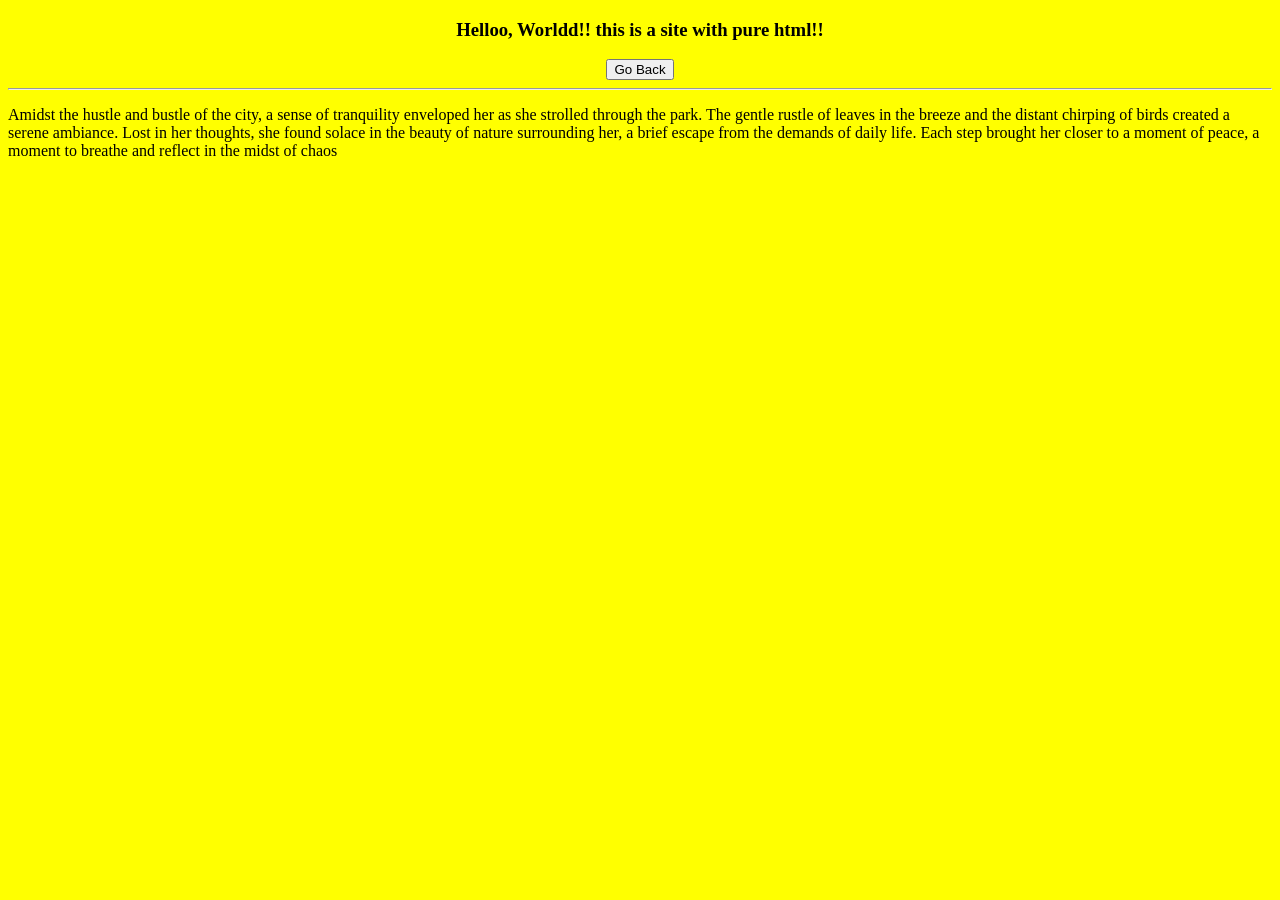
<file: Html/index.html>
<!DOCTYPE html>
<html lang="en">
<head>
    <meta charset="UTF-8">
    <meta name="viewport" content="width=device-width, initial-scale=1.0">
    <title>Document</title>
</head>
<body bgcolor="yellow">
    <h3 align="center">Helloo, Worldd!! this is a site with pure html!!</h3>
    <center><button onclick="location.href='../services.html'">Go Back</button></center>
    <hr>
    <p>Amidst the hustle and bustle of the city, a sense of tranquility enveloped her as she strolled through the park. The gentle rustle of leaves in the breeze and the distant chirping of birds created a serene ambiance. Lost in her thoughts, she found solace in the beauty of nature surrounding her, a brief escape from the demands of daily life. Each step brought her closer to a moment of peace, a moment to breathe and reflect in the midst of chaos</p>
</body>
</html>
</file>
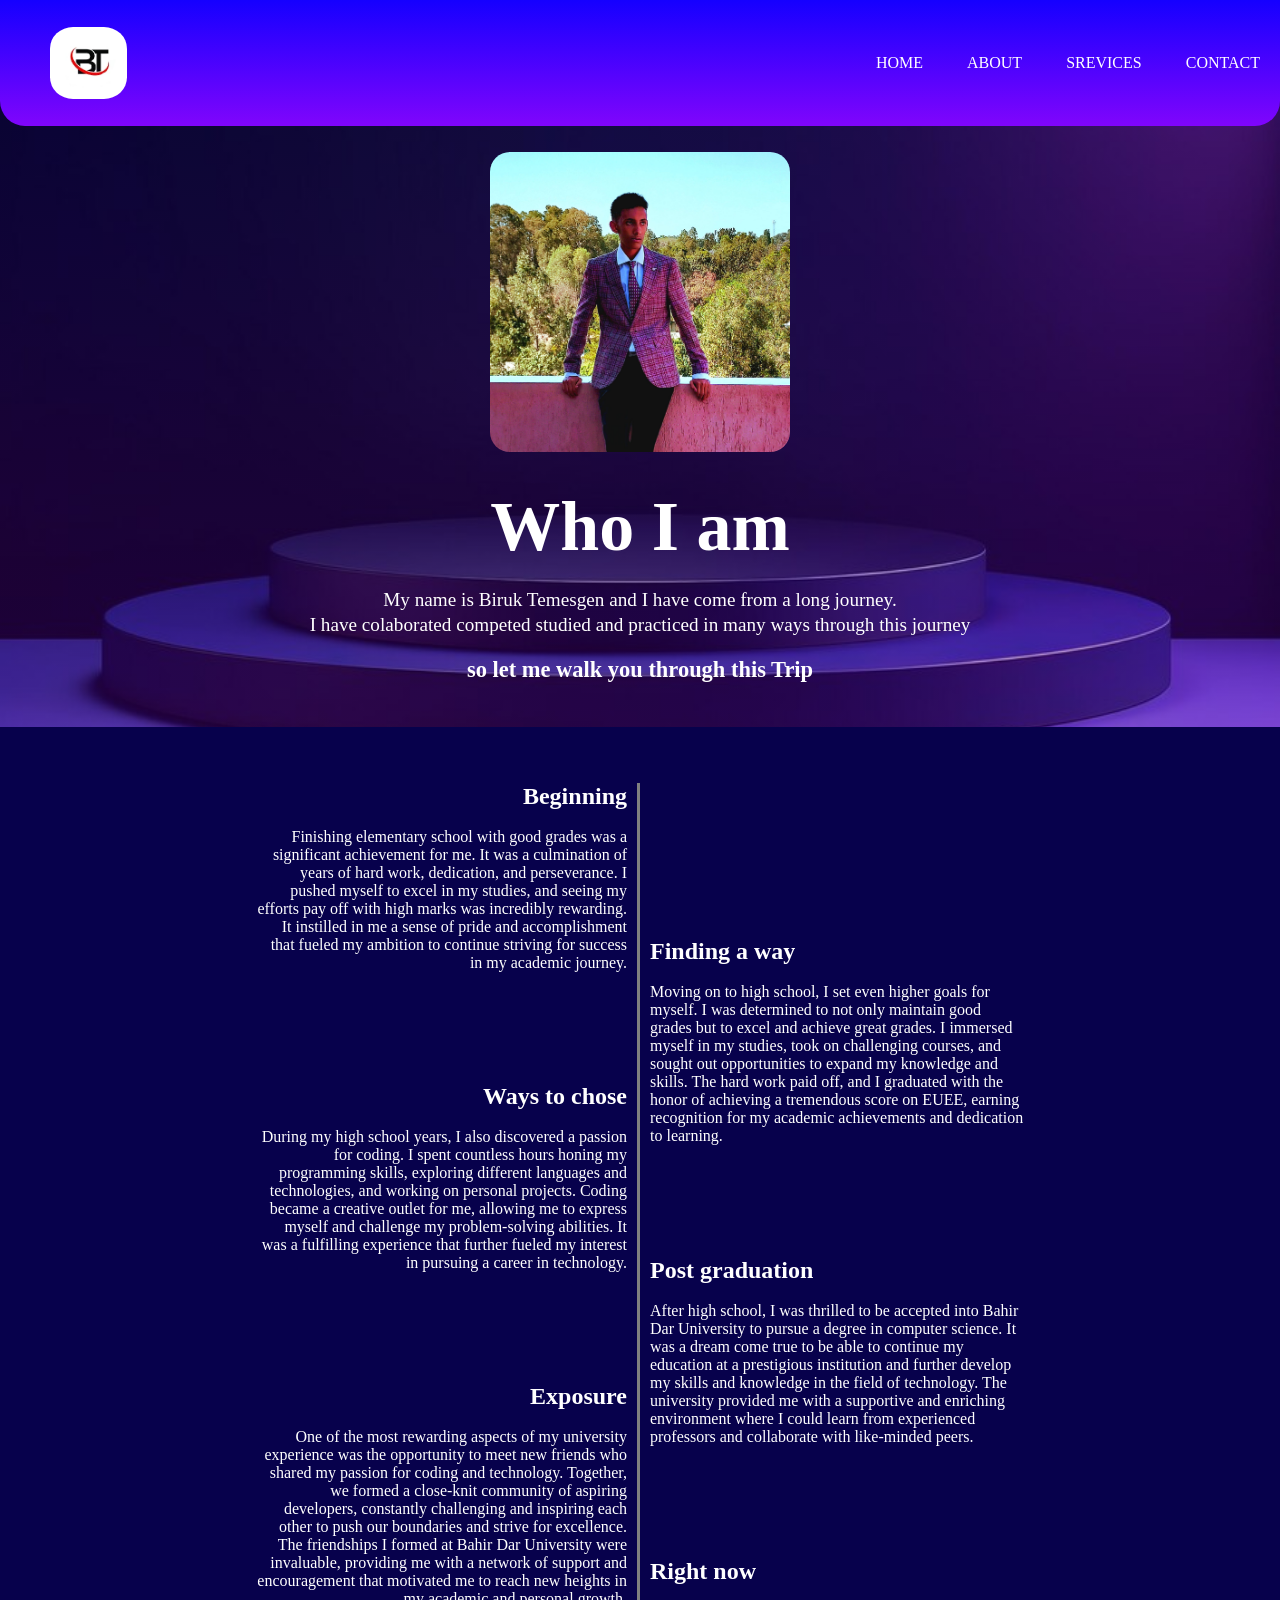
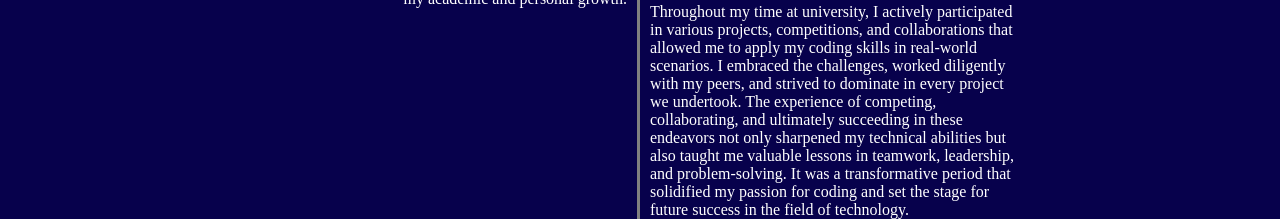
<file: about.html>
<!DOCTYPE html>
<html>
    <head>
        <link rel="icon" href="logo1.jpg">
        <title>Portfolio</title>
        <link rel="stylesheet" href="styles/style.css">
    </head>
    <body>
        <div class="banner">
            <div class="navbar">
                <img src="logo.jpg" class="pri">
                <ul>
                    <li><a href="home.html">Home</a></li>
                    <li><a href="#">about</a></li>
                    <li><a href="services.html">Srevices</a></li>
                    <li><a href="contact.html">Contact</a></li>
                    
                </ul>
            </div>

            <div class="con">
                <img src="Profilepic.jpg" class="pic2" width="300" alt="">
                <h1>Who I am</h1>
                <p>My name is Biruk Temesgen and I have come from a long journey.<br> I have colaborated competed studied and practiced in many ways through this journey</p>
                <h3 style="font-family: cursive;">so let me walk you through this Trip</h3>
            </div>
            
            <div class="grid js-reveal">
                <div class="div4 js-div4" align="right">
                    <div class="d1">
                        <h2  >Beginning</h2><br>
                        <p >Finishing elementary school with good grades was a significant achievement for me. It was a culmination of years of hard work, dedication, and perseverance. I pushed myself to excel in my studies, and seeing my efforts pay off with high marks was incredibly rewarding. It instilled in me a sense of pride and accomplishment that fueled my ambition to continue striving for success in my academic journey.</p>
                    </div>
                    <div class="d2">
                        <h2>Ways to chose</h2><br>
                        <p >During my high school years, I also discovered a passion for coding. I spent countless hours honing my programming skills, exploring different languages and technologies, and working on personal projects. Coding became a creative outlet for me, allowing me to express myself and challenge my problem-solving abilities. It was a fulfilling experience that further fueled my interest in pursuing a career in technology.</p>
                    </div>
                    <div class="d3">
                        <h2>Exposure</h2><br>
                        <p >One of the most rewarding aspects of my university experience was the opportunity to meet new friends who shared my passion for coding and technology. Together, we formed a close-knit community of aspiring developers, constantly challenging and inspiring each other to push our boundaries and strive for excellence. The friendships I formed at Bahir Dar University were invaluable, providing me with a network of support and encouragement that motivated me to reach new heights in my academic and personal growth.</p>
                    </div>
                </div>
                <div class="div5">
                    <div class="d4">
                    <h2 style="margin-top: 20%;">Finding a way</h2><br>
                    <p >Moving on to high school, I set even higher goals for myself. I was determined to not only maintain good grades but to excel and achieve great grades. I immersed myself in my studies, took on challenging courses, and sought out opportunities to expand my knowledge and skills. The hard work paid off, and I graduated with the honor of achieving a tremendous score on EUEE, earning recognition for my academic achievements and dedication to learning.</p>
                    </div>
                    <div class="d5">
                    <h2 >Post graduation</h2><br>
                    <p >After high school, I was thrilled to be accepted into Bahir Dar University to pursue a degree in computer science. It was a dream come true to be able to continue my education at a prestigious institution and further develop my skills and knowledge in the field of technology. The university provided me with a supportive and enriching environment where I could learn from experienced professors and collaborate with like-minded peers.</p>
                    </div>
                    <div class="d6">
                    <h2>Right now</h2><br>
                    <p >Throughout my time at university, I actively participated in various projects, competitions, and collaborations that allowed me to apply my coding skills in real-world scenarios. I embraced the challenges, worked diligently with my peers, and strived to dominate in every project we undertook. The experience of competing, collaborating, and ultimately succeeding in these endeavors not only sharpened my technical abilities but also taught me valuable lessons in teamwork, leadership, and problem-solving. It was a transformative period that solidified my passion for coding and set the stage for future success in the field of technology.</p>
                    </div>
                </div>
            </div>

        </div>
        
        
        <script src="Scripts/about.js">
           
            

        </script>
    </body>
</html>
</file>
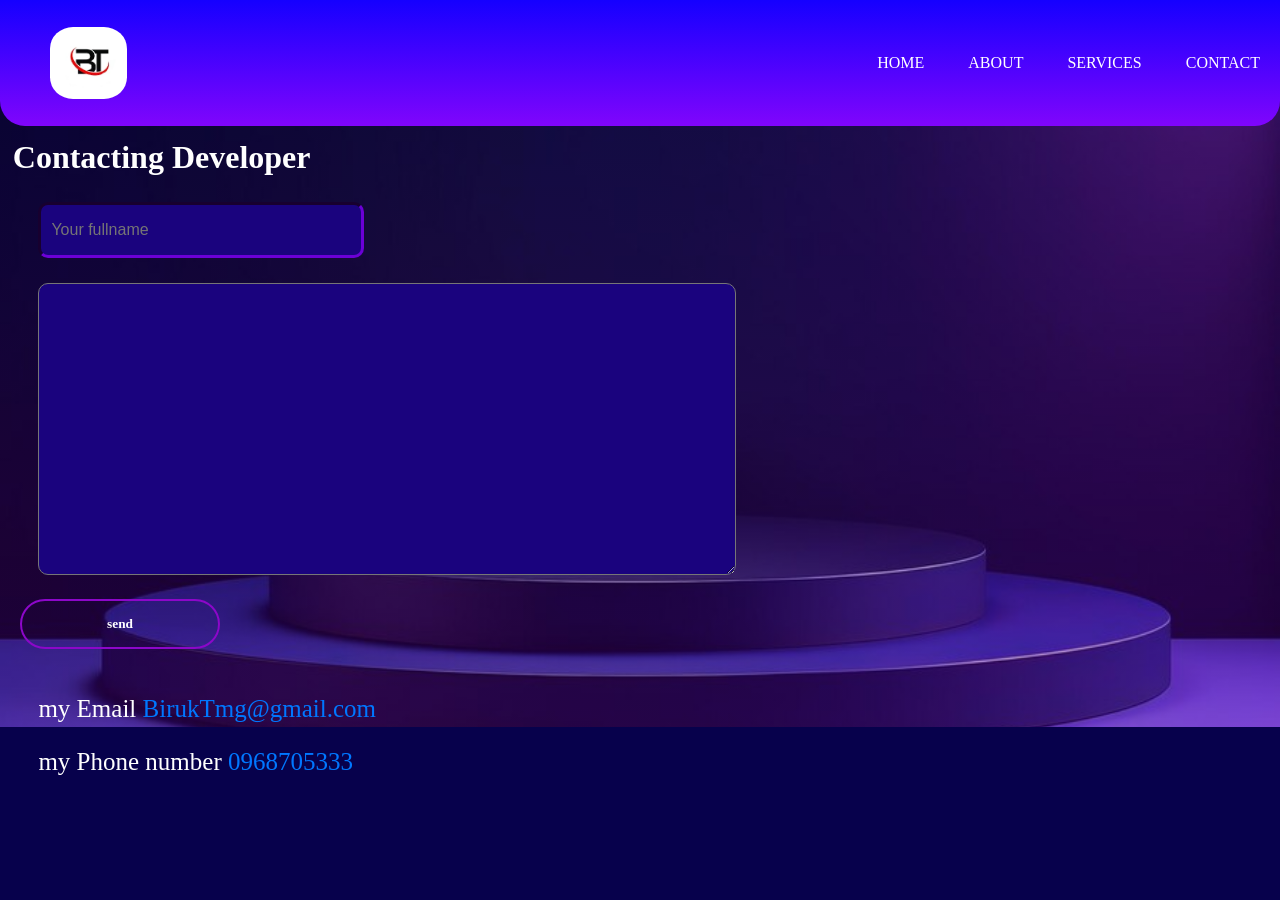
<file: contact.html>
<!DOCTYPE html>
<html>
    <head>
        <link rel="icon" href="logo1.jpg">
        <title>Portfolio</title>
        <link rel="stylesheet" href="styles/style.css">
    </head>
    <body>
        <div class="banner">
            <div class="navbar">
                <img src="logo.jpg" class="pri">
                <ul>
                    <li><a href="home.html">Home</a></li>
                    <li><a href="about.html">About</a></li>
                    <li><a href="services.html">Services</a></li>
                    <li><a href="#">Contact</a></li>



                    
                    
                </ul>
            </div>

            <div>
                <form method="get" action="">
                   <h1 id="h11">Contacting Developer</h1>
                <input name="Fulname" type="text" id="txtline" placeholder="Your fullname"><br>
                <textarea name="message" id="txtar" cols="70" rows="15"></textarea>
                <br><button class="button"> send</button>
                <div class="div3">my Email <a class="cont" href="mailto: biruktmg@gmail.com">BirukTmg@gmail.com</a></div>
                <div class="div3">my Phone number <a class="cont" href="tel:0968705333">0968705333</a></div>
                
            
                </form>
            </div>




        </div>
        
        

    </body>
</html>
</file>
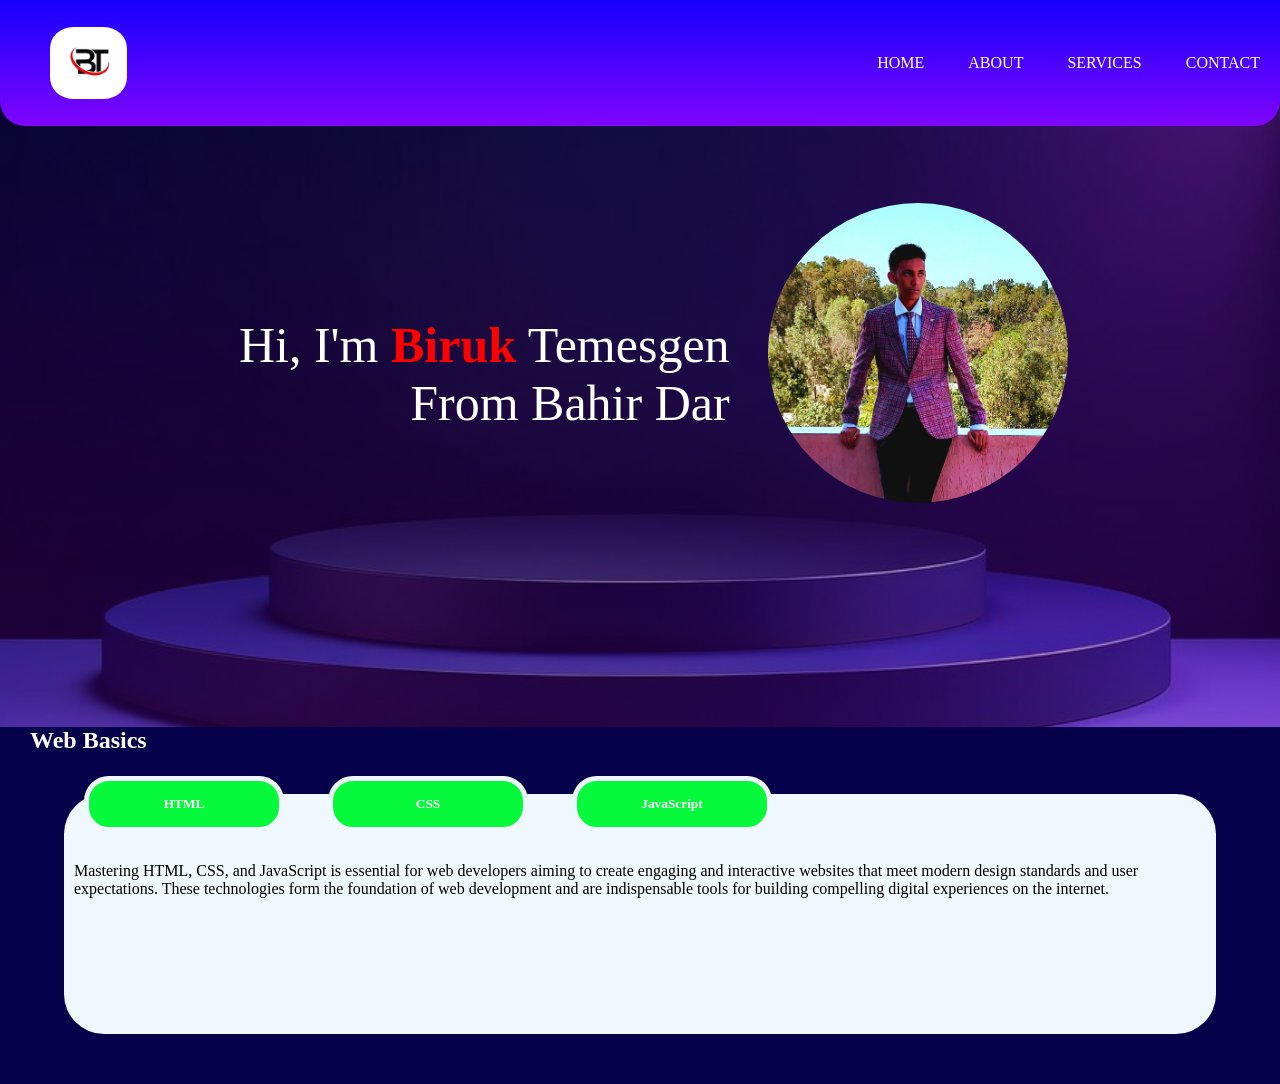
<file: home.html>
<!DOCTYPE html>
<html>
    <head>
        <link rel="icon" href="logo1.jpg">
        <style>
            
            .btn{
                padding: 15px 10px 15px 10px;
                margin-top: -20px;
                border: 5px solid aliceblue;
                
                background-color: rgb(7, 249, 59);
            }
            .butify{
                width: 90%;
                height: 240px;
                margin-top: 40px;
                margin-bottom: 50px;
                background-color: aliceblue;
                border-radius: 40px;
            }
            h2{
                margin-left: 30px;
            }
            .pag{
                padding-top: -10px;
                padding: 10px;
                color: black;
                animation: fadeIn 3s;
            }
           
        </style>
        <title>Portfolio</title>
        <link rel="stylesheet" href="styles/style.css">
    </head>
    <body>
        <div class="banner">
            <div class="navbar">
                <img src="logo.jpg" class="pri">
                <ul>
                    <li><a href="#">Home</a></li>
                    <li><a href="about.html">About</a></li>
                    <li><a href="services.html">Services</a></li>
                    <li><a href="contact.html">Contact</a></li>
                    
                </ul>
            </div>
            <div class="container" >
                <div class="div1" align="right"><p class="para">Hi, I'm <b>Biruk</b> Temesgen <br />From Bahir Dar</p></div>
                <div class="div2"><img src="Profilepic.jpg" alt="Biruk's picture" id="propic"></div>            
                </div>
                
        </div>
        <div align="center">
            <h2 align="left">Web Basics</h2>
            <div class="butify" align="left">
                <button class="btn b1" onclick="alterPara('html');">HTML</button>
                <button class="btn b2" onclick="alterPara('css');">CSS</button>
                <button class="btn b3" onclick="alterPara('js');">JavaScript</button><br>
                <p class="pag ">Mastering HTML, CSS, and JavaScript is essential for web developers aiming to create engaging and interactive websites that meet modern design standards and user expectations. These technologies form the foundation of web development and are indispensable tools for building compelling digital experiences on the internet.</p>
            </div>
        </div>
        <script>
            let bttn= document.querySelector('.b1');
            let bttn1= document.querySelector('.b2');
            let bttn2= document.querySelector('.b3');
            let para= document.querySelector('.pag');
            function alterPara(word){
                if(word==='html'){
                    bttn.style.backgroundColor="red";
                    bttn1.style.backgroundColor="rgb(7, 249, 59)";
                    bttn2.style.backgroundColor="rgb(7, 249, 59)";
                    para.innerHTML=' <b>Description:</b> HTML, also known as Hypertext Markup Language, is the standard markup language used to create the structure and content of web pages on the internet. HTML uses a system of tags to define various elements within a document, such as headings, paragraphs, lists, links, images, tables, forms, and more. These elements provide the basic building blocks of a webpage and establish a hierarchical structure that web browsers use to render content accurately for users.';
                }else if (word==='css'){
                    bttn1.style.backgroundColor="red";
                    bttn.style.backgroundColor="rgb(7, 249, 59)";
                    bttn2.style.backgroundColor="rgb(7, 249, 59)";
                    para.innerHTML='<b>Description:</b> CSS, or Cascading Style Sheets, is a styling language that complements HTML by controlling the presentation, layout, and design of web pages. CSS allows developers to customize the appearance of HTML elements by defining styles like colors, fonts, spacing, alignment, borders, backgrounds, and transitions. It separates the content structure from its visual representation, making it easier to style and maintain websites consistently across different pages.';
                }  else if (word==='js'){
                    bttn2.style.backgroundColor="red";
                    bttn1.style.backgroundColor="rgb(7, 249, 59)";
                    bttn.style.backgroundColor="rgb(7, 249, 59)";
                    para.innerHTML='<b>Description:</b> JavaScript is a powerful and versatile programming language used to add interactivity, behavior, and dynamic features to web pages. As a client-side scripting language, JavaScript runs directly in a web browser to handle user interactions, manipulate the DOM (Document Object Model), validate forms, create animations, fetch data from servers, and update content dynamically without requiring page reloads. JavaScript is essential for building interactive web applications and enhancing user engagement.';
                }
            }
        </script>
    </body>
</html>
</file>
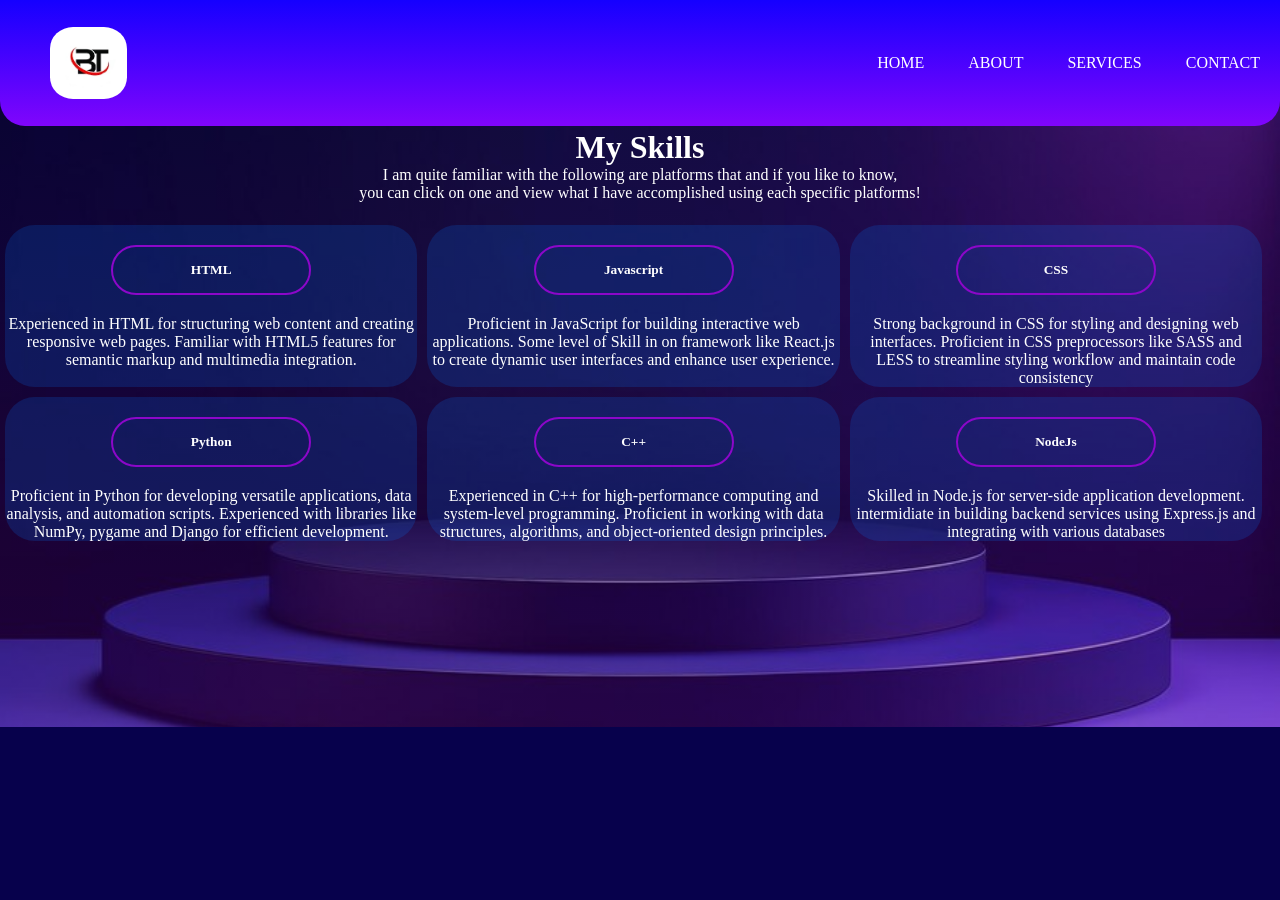
<file: services.html>
<!DOCTYPE html>
<html>
    <head>
        <link rel="icon" href="logo1.jpg">
        <style>
            h1{
                margin-top: 3px;
            }
            .div{
                background-color: #0077ff2f;
                border-radius: 30px;
                margin: 5px;
                animation: slideUAndFade 2s;
            }
            .div p:hover{
                animation: pulse 2s infinite;
            }
            @keyframes slideUAndFade {
                0% {
                opacity: 0;
                transform: translateY(100px); /* start off screen to the left */
                }
                100% {
                opacity: 1;
                transform: translateY(0px);  /* slide in to the left */
                }
            }
           
        </style>
        <title>Portfolio</title>
        <link rel="stylesheet" href="styles/style.css">
    </head>
    <body>
        <div class="banner">
            <div class="navbar">
                <img src="logo.jpg" class="pri">
                <ul>
                    <li><a href="home.html">Home</a></li>
                    <li><a href="about.html">About</a></li>
                    <li><a href="#">Services</a></li>
                    <li><a href="contact.html">Contact</a></li>
                    
                </ul>
            </div>

            <div class="content" align="center">
                
                <h1 >My Skills</h1>
                <p>I am quite familiar with the following are platforms that and if you like to know,<br> you can click on one and view what I have accomplished using each specific platforms! </p>
                <br>
            <div class="grid2">
                <div class="div">
                    <button type="button" onclick="location.href='Html/index.html'">HTML</button>
                    <p>Experienced in HTML for structuring web content and creating responsive web pages. Familiar with HTML5 features for semantic markup and multimedia integration.</p>
                </div>
                <div class="div">
                    <button type="button" onclick="location.href='rps/00rps.html'" >Javascript</button>
                    <p>Proficient in JavaScript for building interactive web applications. Some level of Skill in on framework like React.js to create dynamic user interfaces and enhance user experience.</p>
                </div>
                <div class="div">
                    <button type="button" onclick="location.href='cssv1/mition.html'">CSS</button>
                    <p>Strong background in CSS for styling and designing web interfaces. Proficient in CSS preprocessors like SASS and LESS to streamline styling workflow and maintain code consistency</p>
                </div>
                <div class="div">
                    <button type="button" onclick="location.href='python/python.html'">Python</button>
                    <p>Proficient in Python for developing versatile applications, data analysis, and automation scripts. Experienced with libraries like NumPy, pygame and Django for efficient development.</p>
                </div>
                <div class="div">
                    <button type="button" onclick="location.href='c++/c++.html'">C++</button>
                    <p>Experienced in C++ for high-performance computing and system-level programming. Proficient in working with data structures, algorithms, and object-oriented design principles.</p>
                </div>
                <div class="div">
                    <button type="button"onclick="location.href='nodejs/node.html'">NodeJs</button>
                    <p>Skilled in Node.js for server-side application development. intermidiate in building backend services using Express.js and integrating with various databases</p>
                </div>
                </div>
            </div>




        </div>
        
        

    </body>
</html>
</file>
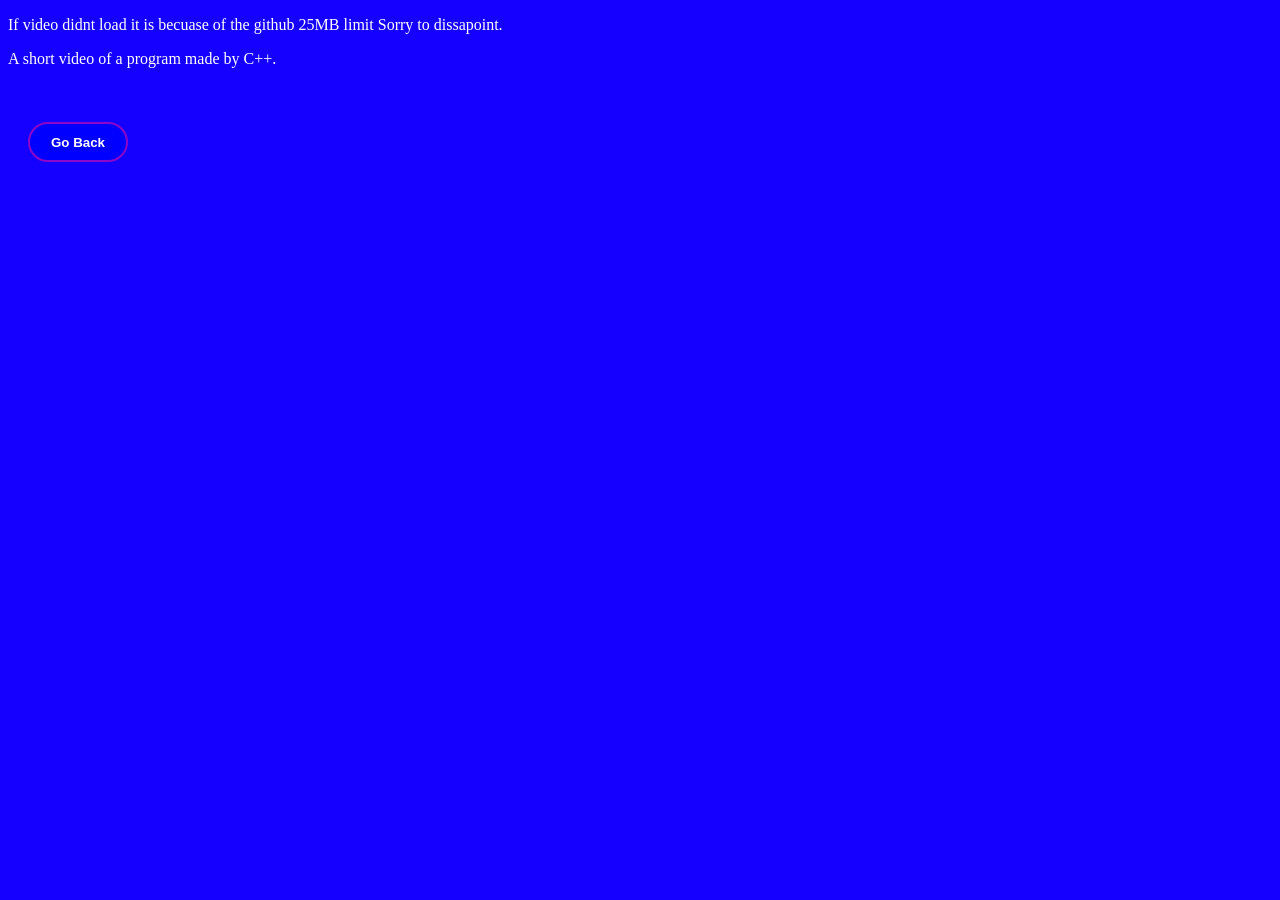
<file: c++/c++.html>
<!DOCTYPE html>
<html lang="en">
<head>
    <style>
        
        button{
            width: 100px;
            height: 40px;
            padding: 3px 0;
            text-align: center;
            margin: 20px 20px;
            border-radius: 25px;
            font-weight: bold;
            border: 2px solid #8c07c9;
            background:blue;
            color: #fff;
            cursor: pointer;
            position: relative;
            overflow: hidden;
            transition: 1s;
        }
        button:hover{
            background: #e100ff;
            color: #000;
            border: none;
        }
        p{
            color: #fff;
            font-family: cursive;
            font-size: medium;
        }
    </style>
    <meta charset="UTF-8">
    <meta name="viewport" content="width=device-width, initial-scale=1.0">
    <title>Document</title>
</head>
<body bgcolor="#1500ff">
    <p>If video didnt load it is becuase of the github 25MB limit Sorry to dissapoint. </p>
    
    <p>A short video of a program made by C++.</p><br>
    <button onclick="location.href='../services.html'">Go Back</button>
</body>
</html>
</file>
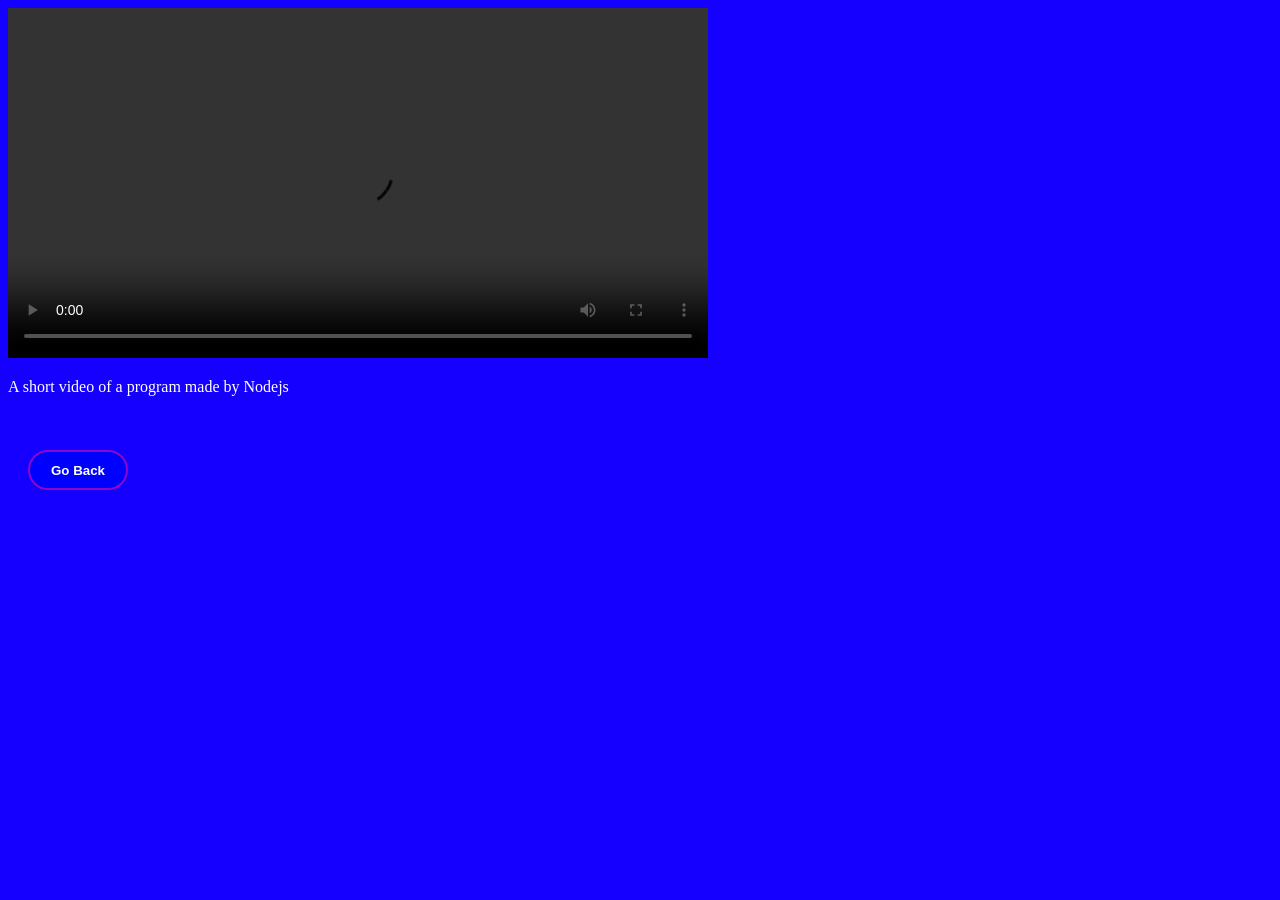
<file: nodejs/node.html>
<!DOCTYPE html>
<html lang="en">
<head>
    <style>
        
        button{
            width: 100px;
            height: 40px;
            padding: 3px 0;
            text-align: center;
            margin: 20px 20px;
            border-radius: 25px;
            font-weight: bold;
            border: 2px solid #8c07c9;
            background:blue;
            color: #fff;
            cursor: pointer;
            position: relative;
            overflow: hidden;
            transition: 1s;
        }
        button:hover{
            background: #e100ff;
            color: #000;
            border: none;
        }
        p{
            color: #fff;
            font-family: cursive;
            font-size: medium;
        }
    </style>
    <meta charset="UTF-8">
    <meta name="viewport" content="width=device-width, initial-scale=1.0">
    <title>Document</title>
</head>
<body bgcolor="#1500ff">
    <video width="700px" src="node.mp4" controls></video><br>
    <p>A short video of a program made by Nodejs</p><br>
    <button onclick="location.href='../services.html'">Go Back</button>
</body>
</html>
</file>
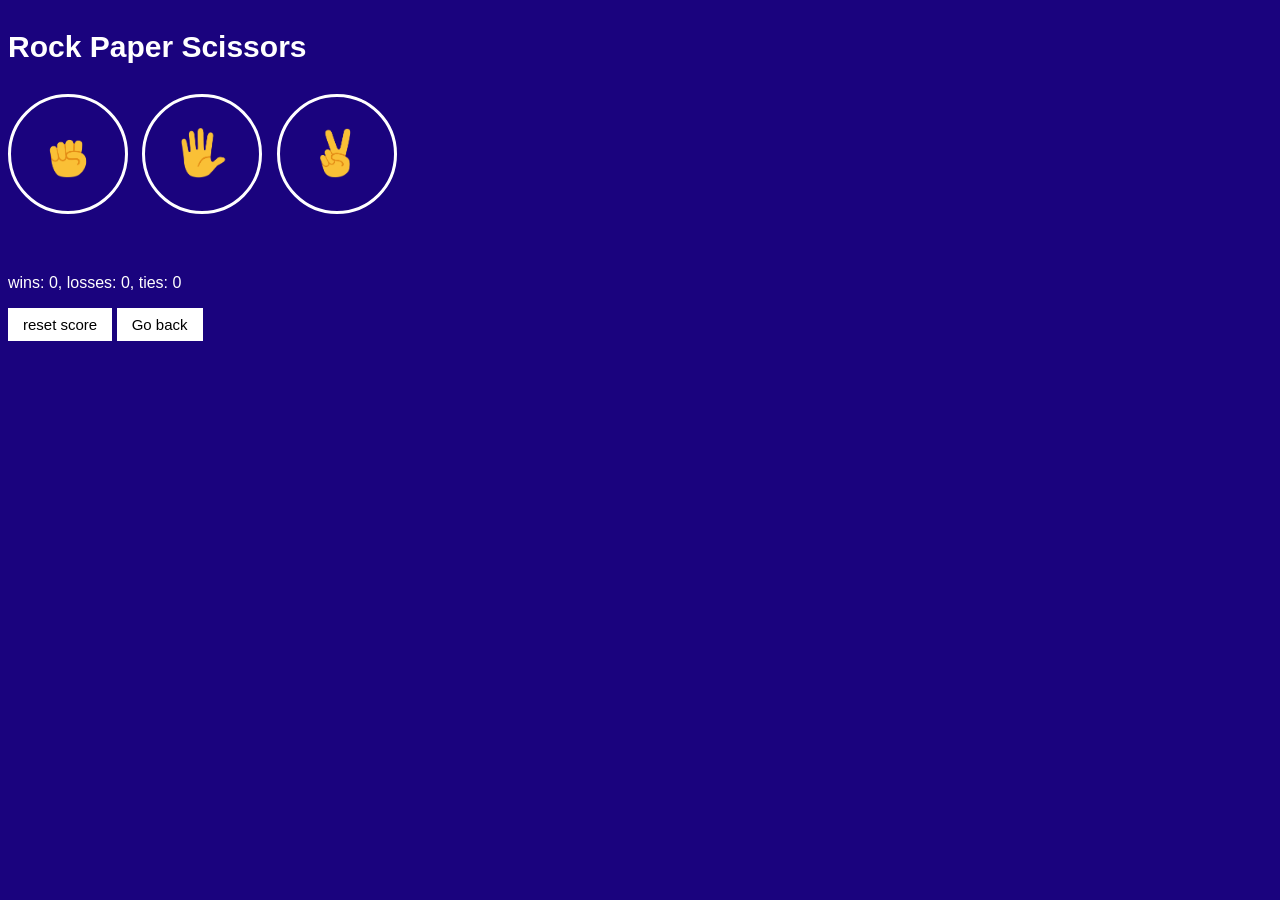
<file: rps/00rps.html>
<!DOCTYPE html>
<html>
    <head>
       <link rel="stylesheet" href="00rps.css">
    </head>
<body>
    <p class="title">Rock Paper Scissors</p>
    <button onclick="
        cow('rock');
    " class="move-button"><img src="images/rock-emoji.png" class="move-icon"></button>
    <button onclick="
       cow('paper');
    " class="move-button"><img src="images/paper-emoji.png" class="move-icon"></button>
    <button onclick="  
        cow('scissors');
        
    " class="move-button"><img src="images/scissors-emoji.png" class="move-icon"></button>
    <p class="js-result result"></p>
    <p class="js-moves"></p>
    <p class="js-score score"></p>

    <button onclick="
    score.wins=0;
    score.loses=0;
    score.ties=0;
   //document.querySelector(.js-moves).innerHTML='';
   localStorage.removeItem('score');
   updateScore();

    
    " class="reset">reset score</button>
    <button class="reset" onclick="location.href='../services.html'">Go back</button>
    <script src="rps.js">

    </script>
</body>
</html>
</file>
<file: styles/style.css>
body{
    background-color: #07014c;
}
*{
    margin: 0;
    padding: 0;
    font-family: cursive;
    color: white;
}
.banner{
    width: 100%;
    height: 727px;
    background-image: linear-gradient(#09006253,#5900825d),url(background.jpg);
    background-size: cover;
    background-position: center;
}
.navbar{
    border-bottom-left-radius: 25px;
    border-bottom-right-radius: 25px;
    background: linear-gradient(to bottom,#1500ff,#8005fc);
    width: 100%;
    margin: auto;
    padding: 27px 0;
    display: flex;
    align-items: center;
    justify-content: space-between;
}
.pri{
    width: 6%;
    height: 6%;
    border-radius: 30%;
    margin-left: 50px;
    cursor: pointer;

}

.navbar ul li{
    list-style: none;
    font-family: sans-serif;
    display: inline-block;
    margin: 0 20px;
    position: relative;
   
}
.navbar ul li a{
    text-decoration: none;
    color: #fff;
    text-transform: uppercase;
    

}
.navbar ul li::after{
    content: '';
    height: 3px;
    width: 0;
    background: #ffffff;
    position: absolute;
    left: 0;
    bottom: -10px;
    transition: 0.5s;
}
.navbar ul li:hover::after{
    width: 100%;

}

.container{
    color: #fff;
    height: 50px;
    border: 1 solid greenyellow;
    align-items: center;
    display: grid;
    grid-template-columns: 60% 40%;

}


b{
    color: red;
    font-weight: bolder;
    font-family: cursive;

}
.para{
    margin-top: 15%;
    margin-right: 5%;
    font-size: 50px;
    font-family: cursive;
}
#propic{
    margin-top: 15%;
    width: 300px;
    height: 300px;
    border-radius: 50%;
    animation: fadeIn 6s;
}



@keyframes fadeIn {
    0%{ opacity: 0; }
    100%{ opacity: 5; }
    
}
@keyframes pulse {
    0%,100%{ transform: scale(1);}
    50%{ transform: scale(1.1);}
    
}
@keyframes pulseout {
    0%{ transform: scale(0);}
    100%{ transform: scale(1);}
    
}
@keyframes slideIn {
    0%{ transform: translateY(0);}
    40%{ transform: translateY(-20px); }
    60%{ transform: translateY(-10px);}
}
#h11{
    font-family: cursive;
    margin-top: 1% ;
    margin-left: 1%;
    color: #fff;
}
#txtline{
    padding-left: 10px;
    width: 300px;
    height: 30px;
    font-size: large;
    border: 3px inset rgb(66, 0, 131);
}
#txtar,#txtline{
    padding: 10px ;
    font-size: medium;
    font-family: Arial, Helvetica, sans-serif;
    margin-top: 2%;
    margin-left: 3%;
    color: #fff;
    border-radius: 10px;
    background-color: rgb(26, 3, 126);
}
.div3{
    margin-top: 2%;
    margin-left: 3%;
    color: white;
    font-size: 25px;

}
.cont{
    text-decoration: none;
    color:#0077ff;
    transition: 1s;
    animation: fadeIn 4s;
}
.cont:hover{
    color:#e100ff;
}
.pic2{
    border-radius: 20px;
}
.pic2:hover {
    cursor: pointer;
    animation: pulse 2s infinite;
}
/* about */
.grid{
    margin-top: 80px;
    padding-top: 20px;
    background-color: #07014c;
    color: #fff;
    display: grid;
    grid-template-columns: 50% 50%;
}
.con{
    color: white;
    margin-top: 2%;
    text-align: center;
    font-size: larger;
}
.con h1{
    font-size: 70px;
    margin-top: 30px;
}
.con p{
    margin: 20px auto;
    font-weight: 100;
    line-height: 25px;
}
.div4{
    margin-left: 40%;
    padding-right: 10px;
    border-right: 3px solid grey;
}

.div5{
    margin-right: 40%;
    margin-top: 80px;
    padding-left: 10px;
    
}
.div5 h2, .div4 .h2{
    margin-top: 30%;
    
}
.d2,.d3{
    margin-top: 30%;
}
/* .h2, .scrol, .cs-p{
    animation: slideRAndFade 4s;
}
.div5 h2, .cs-p2{
    animation: slideLAndFade 4s;
} */
@keyframes slideRAndFade {
    0% {
      opacity: 0;
      transform: translateX(-100px); /* start off screen to the left */
    }
    100% {
      opacity: 1;
      transform: translateX(0px);  /* slide in to the left */
    }
  }
@keyframes slideLAndFade {
    0% {
      opacity: 0;
      transform: translateX(100px); /* start off screen to the left */
    }
    100% {
      opacity: 1;
      transform: translateX(0px);  /* slide in to the left */
    }
  }

button{
    width: 200px;
    padding: 15px 0;
    text-align: center;
    margin: 20px 20px;
    border-radius: 25px;
    font-weight: bold;
    border: 2px solid #8c07c9;
    background: transparent;
    color: #fff;
    cursor: pointer;
    position: relative;
    overflow: hidden;
    transition: 1s;
}
button:hover{
    background: #e100ff;
    color: #000;
    border: none;
}
@media (max-width: 840px) {
    button{
        width: 160px;
        
    }

    
}
@media (max-width: 660px) {
    button{
        padding: 10px;
        width: 100px;
       
    }

    
}
/* servicess */
.grid2{
    display: grid;
    grid-template-columns: 33% 33% 33%;
}
</file>
<file: rps/00rps.css>
body{
    background-color: rgb(26, 3, 126);
    color: white;
    font-family: Arial;
}
.title{
    font-size: 30px;
    font-weight: bold;

}
.move-icon{
    height: 50px;
}
.move-button{
    background-color: transparent;
    border: 3px solid white;
    width: 120px;
    height: 120px;
    border-radius: 50%;
    margin-right: 10px;
    cursor: pointer;
}
.result{
    font-size: 25px;
    font-weight: bold;
    margin-top: 50px;

}
.score{
    margin-top: 60px;

}
.reset{
    background-color: white;
    border: none;
    font-size: 15px;
    padding: 8px 15px;
    cursor: pointer;
}
</file>
